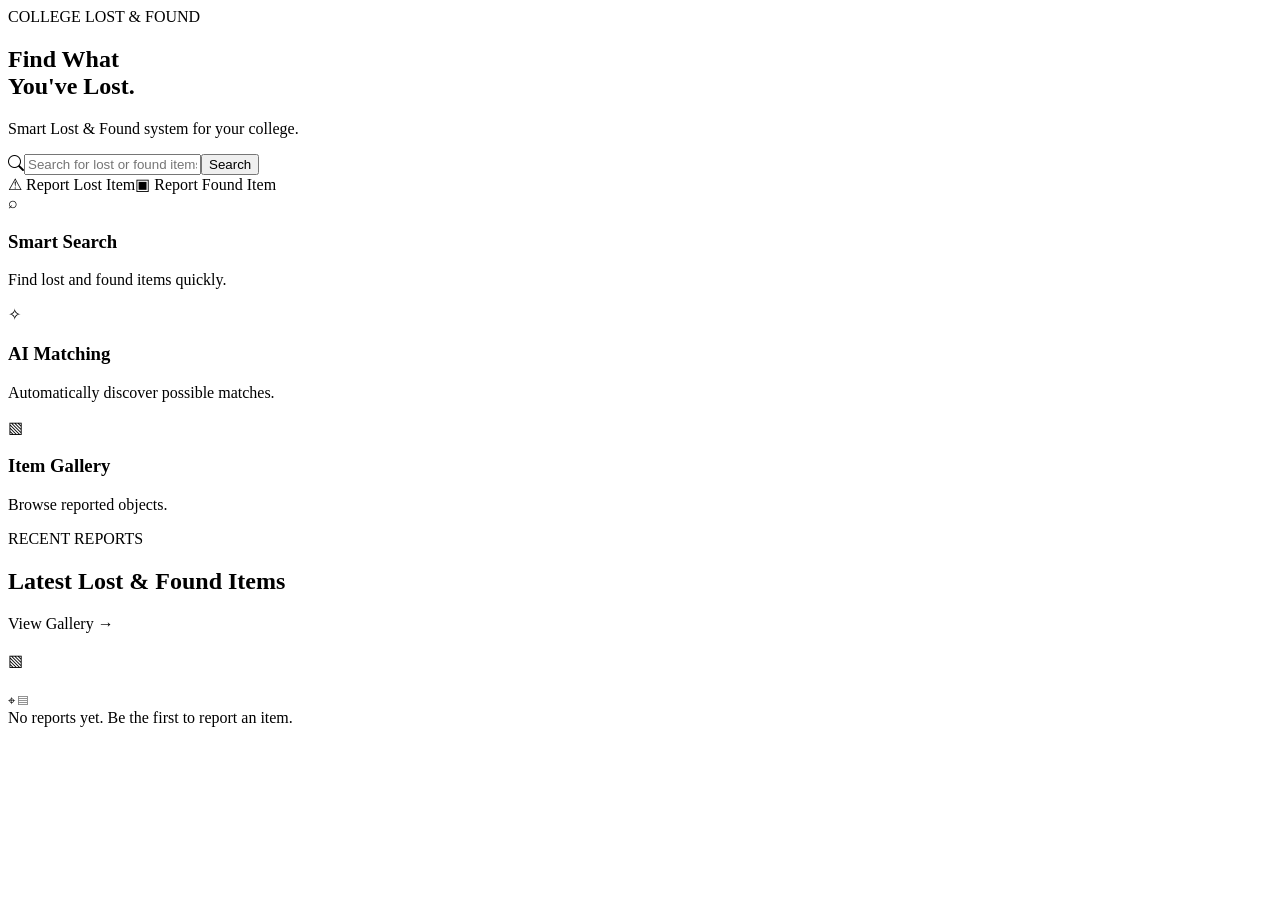
<file: target/classes/templates/index.html>
<!doctype html><html xmlns:th="http://www.thymeleaf.org" xmlns:sec="http://www.thymeleaf.org/extras/spring-security"><head><meta charset="utf-8"><meta name="viewport" content="width=device-width,initial-scale=1"><title>FindIt</title><link rel="stylesheet" th:href="@{/css/style.css}"><link rel="stylesheet" href="https://cdn.jsdelivr.net/npm/bootstrap-icons@1.11.3/font/bootstrap-icons.css"></head><body><div th:replace="~{fragments :: nav}"></div><div th:replace="~{fragments :: alerts}"></div><section class="hero"><div class="hero-content"><div class="eyebrow">COLLEGE LOST & FOUND</div><h1>Find What<br>You've Lost.</h1><p>Smart Lost & Found system for your college.</p><form class="hero-search" th:action="@{/gallery}"><i class="bi bi-search"></i><input name="q" placeholder="Search for lost or found items..."><button>Search</button></form><div class="hero-actions"><a class="btn-main danger" th:href="@{/report/LOST}">⚠ Report Lost Item</a><a class="btn-main success" th:href="@{/report/FOUND}">▣ Report Found Item</a></div></div></section><section class="container feature-grid"><div class="feature-card"><div class="feature-icon blue">⌕</div><h3>Smart Search</h3><p>Find lost and found items quickly.</p></div><div class="feature-card"><div class="feature-icon purple">✧</div><h3>AI Matching</h3><p>Automatically discover possible matches.</p></div><div class="feature-card"><div class="feature-icon cyan">▧</div><h3>Item Gallery</h3><p>Browse reported objects.</p></div></section><section class="container section-space" id="about"><div class="section-head"><div><div class="eyebrow dark">RECENT REPORTS</div><h2>Latest Lost & Found Items</h2></div><a class="link-btn" th:href="@{/gallery}">View Gallery →</a></div><div class="item-grid"><a class="item-card" th:each="item : ${recent}" th:href="@{/item/{id}(id=${item.id})}"><img th:if="${item.imagePath != null}" th:src="@{/uploads/{name}(name=${item.imagePath})}"><div th:unless="${item.imagePath != null}" class="placeholder-image">▧</div><div class="item-card-body"><div class="card-title-line"><h4 th:text="${item.itemName}"></h4><span class="pill" th:classappend="${#strings.toLowerCase(item.itemType.name())}" th:text="${item.itemType}"></span></div><small>⌖ <span th:text="${item.location}"></span></small><small>▤ <span th:text="${item.category}"></span></small></div></a><div th:if="${#lists.isEmpty(recent)}" class="empty-state">No reports yet. Be the first to report an item.</div></div></section><div th:replace="~{fragments :: footer}"></div><script th:src="@{/js/script.js}"></script></body></html>
</file>
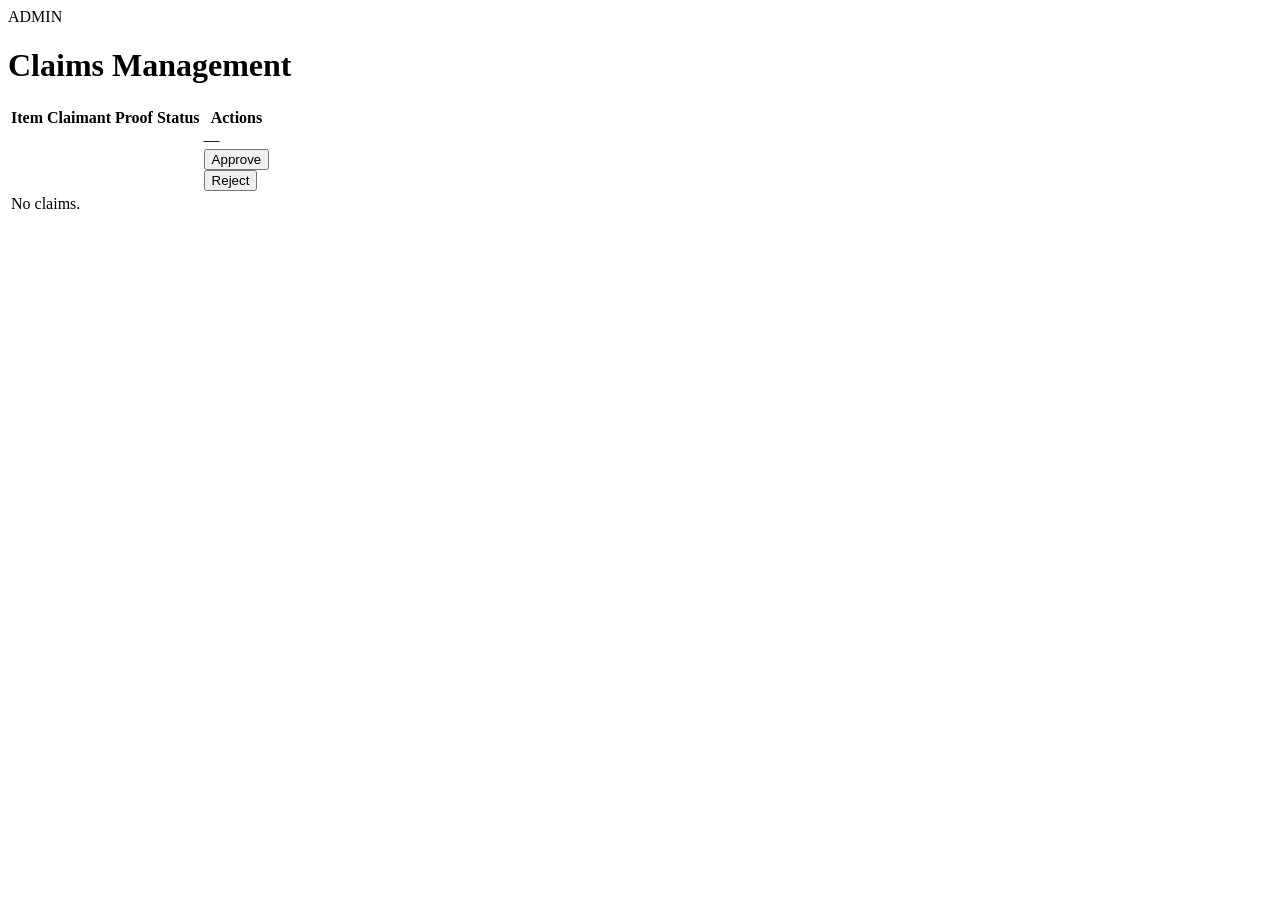
<file: target/classes/templates/admin-claims.html>
<!doctype html><html xmlns:th="http://www.thymeleaf.org"><head><meta charset="utf-8"><meta name="viewport" content="width=device-width,initial-scale=1"><title>Claims Management</title><link rel="stylesheet" th:href="@{/css/style.css}"></head><body><div th:replace="~{fragments :: nav}"></div><div th:replace="~{fragments :: alerts}"></div><main class="container section-space"><div class="section-head"><div><div class="eyebrow dark">ADMIN</div><h1>Claims Management</h1></div></div><div class="panel table-responsive"><table class="modern-table"><thead><tr><th>Item</th><th>Claimant</th><th>Proof</th><th>Status</th><th>Actions</th></tr></thead><tbody><tr th:each="c : ${claims}"><td th:text="${c.item.itemName}"></td><td th:text="${c.claimant.name}"></td><td th:text="${c.proof}"></td><td th:text="${c.status}"></td><td><span th:if="${c.status.name() != 'PENDING'}">—</span><span th:if="${c.status.name() == 'PENDING'}"><form class="inline-form" th:action="@{/admin/claims/{id}/approve(id=${c.id})}" method="post"><button class="mini green">Approve</button></form><form class="inline-form" th:action="@{/admin/claims/{id}/reject(id=${c.id})}" method="post"><button class="mini red">Reject</button></form></span></td></tr><tr th:if="${#lists.isEmpty(claims)}"><td colspan="5">No claims.</td></tr></tbody></table></div></main><div th:replace="~{fragments :: footer}"></div></body></html>
</file>
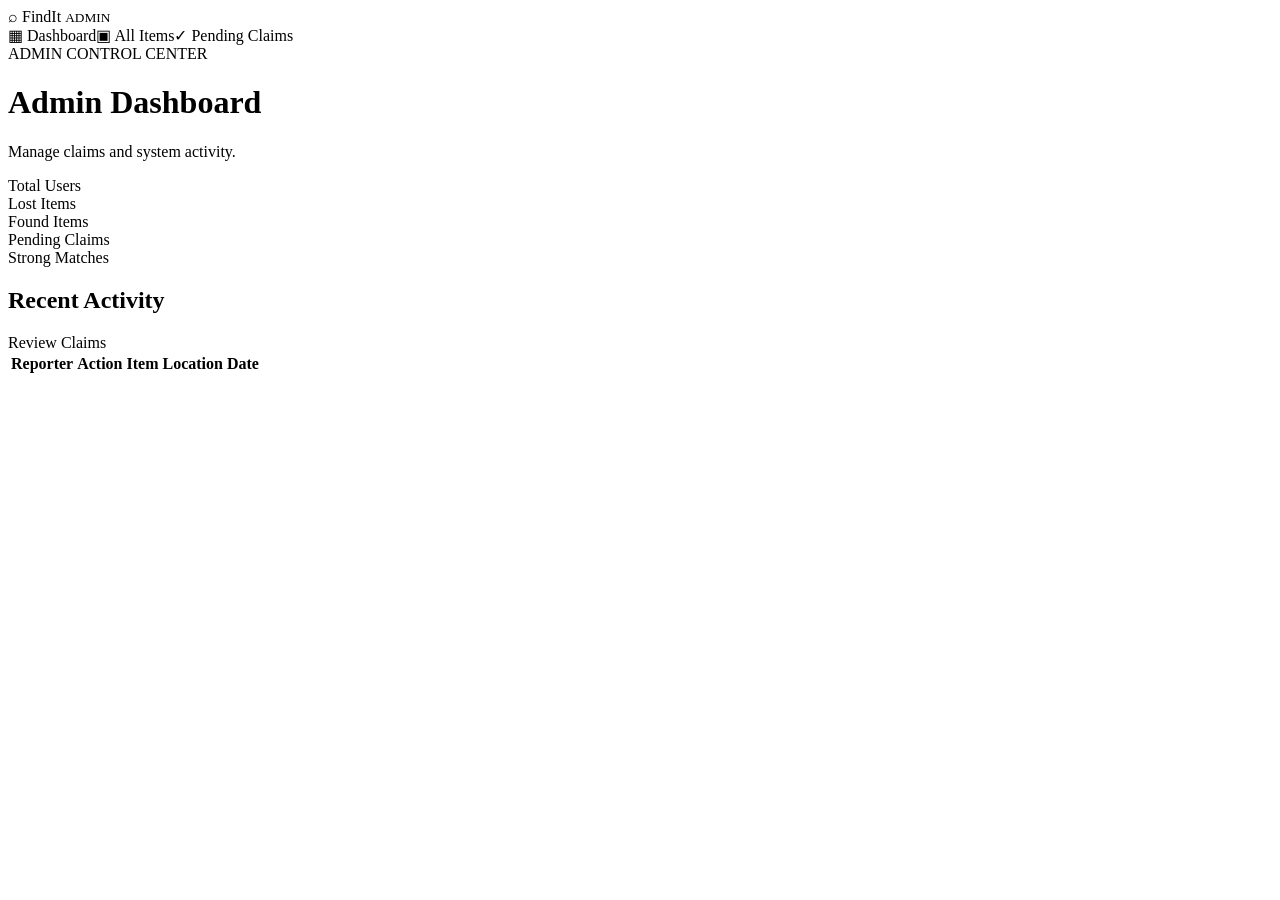
<file: target/classes/templates/admin.html>
<!doctype html><html xmlns:th="http://www.thymeleaf.org"><head><meta charset="utf-8"><meta name="viewport" content="width=device-width,initial-scale=1"><title>Admin Dashboard</title><link rel="stylesheet" th:href="@{/css/style.css}"></head><body><div th:replace="~{fragments :: nav}"></div><div th:replace="~{fragments :: alerts}"></div><div class="app-shell"><aside class="sidebar"><div class="side-brand">⌕ FindIt <small>ADMIN</small></div><a class="active" th:href="@{/admin}">▦ Dashboard</a><a th:href="@{/gallery}">▣ All Items</a><a th:href="@{/admin/claims}">✓ Pending Claims</a></aside><main class="dashboard-main"><div class="dash-top"><div><div class="eyebrow dark">ADMIN CONTROL CENTER</div><h1>Admin Dashboard</h1><p>Manage claims and system activity.</p></div></div><div class="stat-grid five"><div class="stat-card blue"><div><b th:text="${userCount}"></b><span>Total Users</span></div></div><div class="stat-card red"><div><b th:text="${lostCount}"></b><span>Lost Items</span></div></div><div class="stat-card green"><div><b th:text="${foundCount}"></b><span>Found Items</span></div></div><div class="stat-card purple"><div><b th:text="${pendingClaims}"></b><span>Pending Claims</span></div></div><div class="stat-card gold"><div><b th:text="${strongMatches}"></b><span>Strong Matches</span></div></div></div><div class="panel"><div class="section-head"><h2>Recent Activity</h2><a class="link-btn" th:href="@{/admin/claims}">Review Claims</a></div><div class="table-responsive"><table class="modern-table"><thead><tr><th>Reporter</th><th>Action</th><th>Item</th><th>Location</th><th>Date</th></tr></thead><tbody><tr th:each="item : ${activity}"><td th:text="${item.owner.name}"></td><td th:text="${item.itemType}"></td><td th:text="${item.itemName}"></td><td th:text="${item.location}"></td><td th:text="${#temporals.format(item.createdAt,'dd MMM yyyy')}"></td></tr></tbody></table></div></div></main></div><div th:replace="~{fragments :: footer}"></div></body></html>
</file>
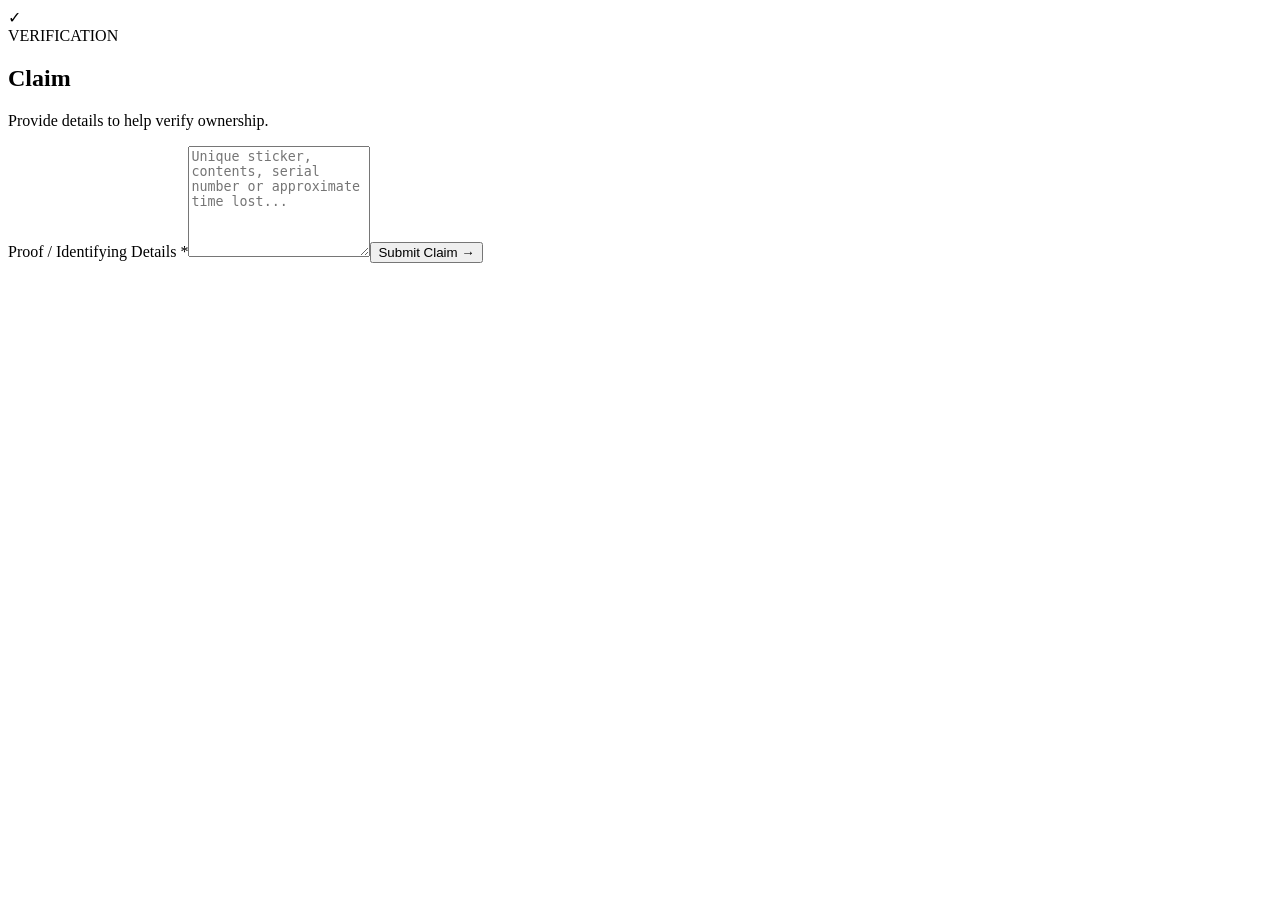
<file: target/classes/templates/claim.html>
<!doctype html><html xmlns:th="http://www.thymeleaf.org"><head><meta charset="utf-8"><meta name="viewport" content="width=device-width,initial-scale=1"><title>Claim Item</title><link rel="stylesheet" th:href="@{/css/style.css}"></head><body><div th:replace="~{fragments :: nav}"></div><div th:replace="~{fragments :: alerts}"></div><main class="form-page"><section class="form-panel narrow"><div class="form-title"><span class="big-form-icon found">✓</span><div><div class="eyebrow dark">VERIFICATION</div><h1>Claim <span th:text="${item.itemName}"></span></h1><p>Provide details to help verify ownership.</p></div></div><form th:action="@{/claim/{id}(id=${item.id})}" method="post"><label>Proof / Identifying Details *</label><textarea name="proof" rows="7" required placeholder="Unique sticker, contents, serial number or approximate time lost..."></textarea><button class="submit-report found">Submit Claim →</button></form></section></main><div th:replace="~{fragments :: footer}"></div></body></html>
</file>
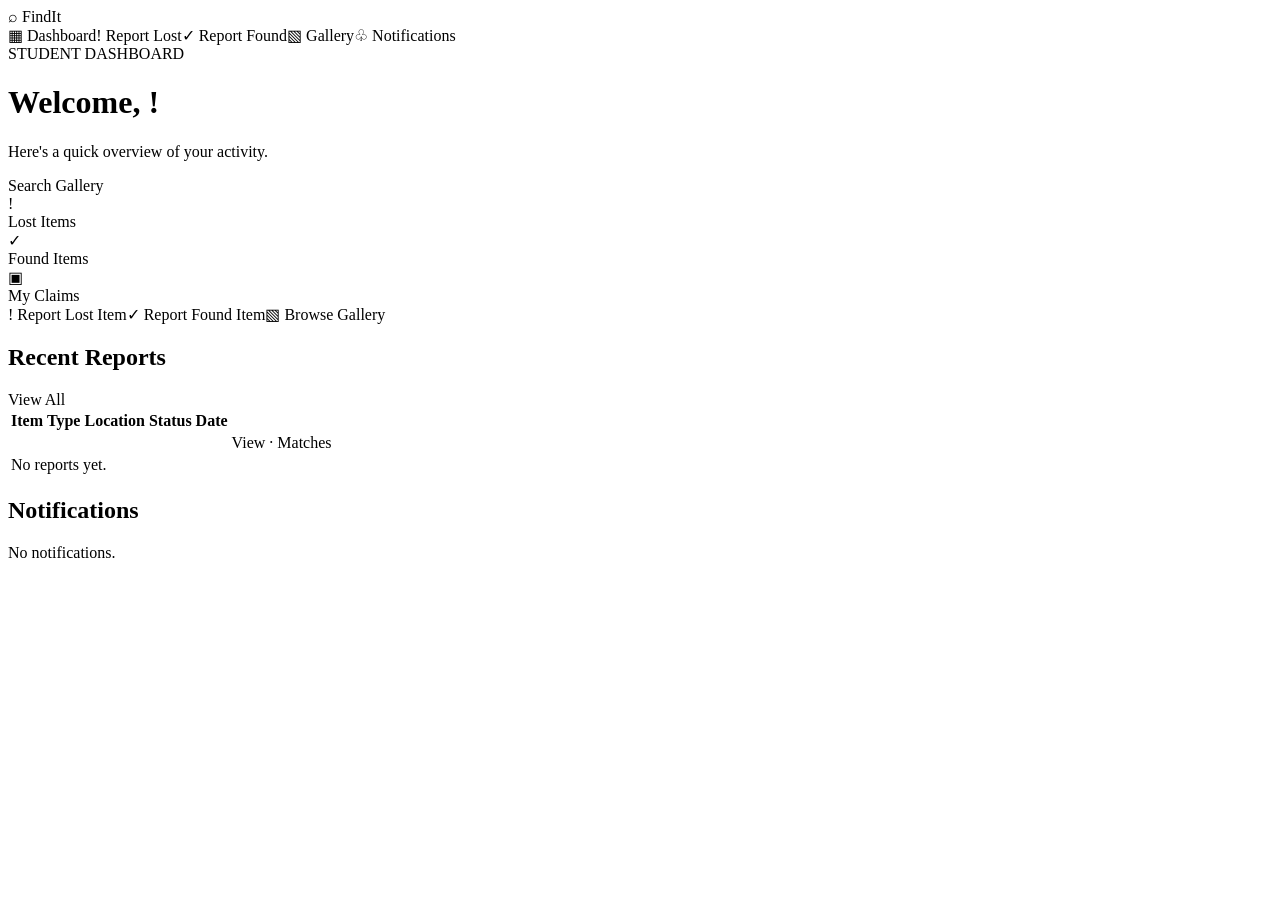
<file: target/classes/templates/dashboard.html>
<!doctype html><html xmlns:th="http://www.thymeleaf.org"><head><meta charset="utf-8"><meta name="viewport" content="width=device-width,initial-scale=1"><title>Dashboard</title><link rel="stylesheet" th:href="@{/css/style.css}"></head><body><div th:replace="~{fragments :: nav}"></div><div th:replace="~{fragments :: alerts}"></div><div class="app-shell"><aside class="sidebar"><div class="side-brand">⌕ FindIt</div><a class="active" th:href="@{/dashboard}">▦ Dashboard</a><a th:href="@{/report/LOST}">! Report Lost</a><a th:href="@{/report/FOUND}">✓ Report Found</a><a th:href="@{/gallery}">▧ Gallery</a><a th:href="@{/notifications}">♧ Notifications</a></aside><main class="dashboard-main"><div class="dash-top"><div><div class="eyebrow dark">STUDENT DASHBOARD</div><h1>Welcome, <span th:text="${user.name}"></span>!</h1><p>Here's a quick overview of your activity.</p></div><a class="outline-btn" th:href="@{/gallery}">Search Gallery</a></div><div class="stat-grid"><div class="stat-card red"><div class="stat-icon">!</div><div><b th:text="${lostCount}"></b><span>Lost Items</span></div></div><div class="stat-card green"><div class="stat-icon">✓</div><div><b th:text="${foundCount}"></b><span>Found Items</span></div></div><div class="stat-card blue"><div class="stat-icon">▣</div><div><b th:text="${claimCount}"></b><span>My Claims</span></div></div></div><div class="quick-grid"><a class="quick red-bg" th:href="@{/report/LOST}">! Report Lost Item</a><a class="quick green-bg" th:href="@{/report/FOUND}">✓ Report Found Item</a><a class="quick blue-bg" th:href="@{/gallery}">▧ Browse Gallery</a></div><div class="panel"><div class="section-head"><h2>Recent Reports</h2><a class="link-btn" th:href="@{/gallery}">View All</a></div><div class="table-responsive"><table class="modern-table"><thead><tr><th>Item</th><th>Type</th><th>Location</th><th>Status</th><th>Date</th><th></th></tr></thead><tbody><tr th:each="item : ${myItems}"><td th:text="${item.itemName}"></td><td th:text="${item.itemType}"></td><td th:text="${item.location}"></td><td th:text="${item.status}"></td><td th:text="${item.itemDate != null ? item.itemDate : #temporals.format(item.createdAt,'dd MMM yyyy')}"></td><td><a th:href="@{/item/{id}(id=${item.id})}">View</a><a th:if="${item.itemType.name() == 'LOST'}" th:href="@{/matches/{id}(id=${item.id})}"> · Matches</a></td></tr><tr th:if="${#lists.isEmpty(myItems)}"><td colspan="6">No reports yet.</td></tr></tbody></table></div></div><div class="panel"><h2>Notifications</h2><div class="notification-row" th:each="n : ${myNotifications}"><span th:text="${n.message}"></span></div><p th:if="${#lists.isEmpty(myNotifications)}">No notifications.</p></div></main></div><div th:replace="~{fragments :: footer}"></div></body></html>
</file>
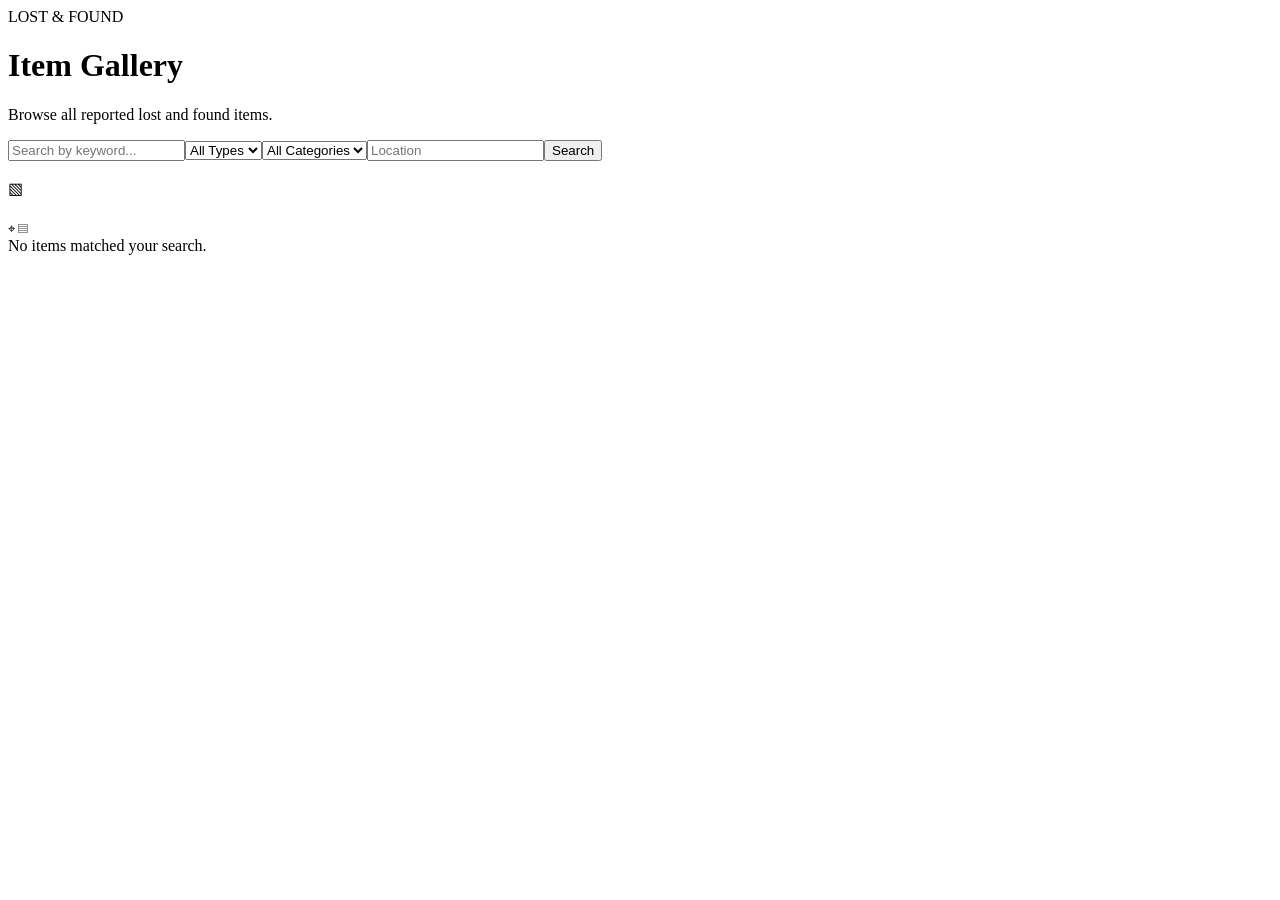
<file: target/classes/templates/gallery.html>
<!doctype html><html xmlns:th="http://www.thymeleaf.org"><head><meta charset="utf-8"><meta name="viewport" content="width=device-width,initial-scale=1"><title>Gallery</title><link rel="stylesheet" th:href="@{/css/style.css}"></head><body><div th:replace="~{fragments :: nav}"></div><main class="container gallery-page"><div class="section-head"><div><div class="eyebrow dark">LOST & FOUND</div><h1>Item Gallery</h1><p>Browse all reported lost and found items.</p></div></div><form class="filter-bar" th:action="@{/gallery}" method="get"><input name="q" th:value="${q}" placeholder="Search by keyword..."><select name="status"><option value="">All Types</option><option value="LOST" th:selected="${status == 'LOST'}">Lost</option><option value="FOUND" th:selected="${status == 'FOUND'}">Found</option></select><select name="category"><option value="">All Categories</option><option th:each="c : ${categories}" th:value="${c}" th:text="${c}" th:selected="${category == c}"></option></select><input name="location" th:value="${location}" placeholder="Location"><button class="primary-btn">Search</button></form><div class="item-grid large"><a class="item-card" th:each="item : ${items}" th:href="@{/item/{id}(id=${item.id})}"><img th:if="${item.imagePath != null}" th:src="@{/uploads/{name}(name=${item.imagePath})}"><div th:unless="${item.imagePath != null}" class="placeholder-image">▧</div><div class="item-card-body"><div class="card-title-line"><h4 th:text="${item.itemName}"></h4><span class="pill" th:classappend="${#strings.toLowerCase(item.itemType.name())}" th:text="${item.itemType}"></span></div><small>⌖ <span th:text="${item.location}"></span></small><small>▤ <span th:text="${item.category}"></span></small></div></a><div th:if="${#lists.isEmpty(items)}" class="empty-state">No items matched your search.</div></div></main><div th:replace="~{fragments :: footer}"></div></body></html>
</file>
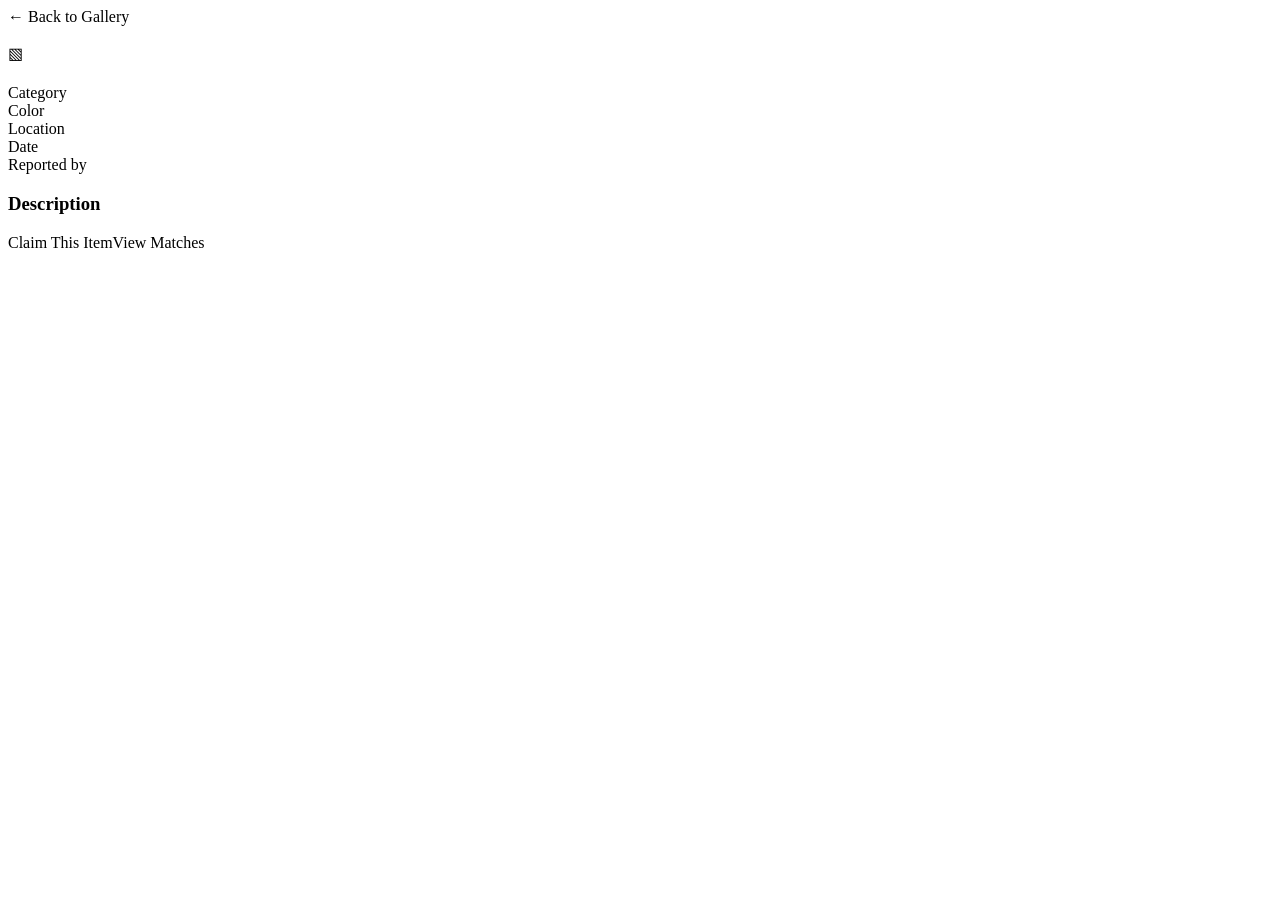
<file: target/classes/templates/item.html>
<!doctype html><html xmlns:th="http://www.thymeleaf.org" xmlns:sec="http://www.thymeleaf.org/extras/spring-security"><head><meta charset="utf-8"><meta name="viewport" content="width=device-width,initial-scale=1"><title>Item Details</title><link rel="stylesheet" th:href="@{/css/style.css}"></head><body><div th:replace="~{fragments :: nav}"></div><main class="container detail-page"><a class="back-link" th:href="@{/gallery}">← Back to Gallery</a><div class="detail-card"><div class="detail-image"><img th:if="${item.imagePath != null}" th:src="@{/uploads/{name}(name=${item.imagePath})}"><div th:unless="${item.imagePath != null}" class="placeholder-image">▧</div></div><div class="detail-copy"><div class="card-title-line"><h1 th:text="${item.itemName}"></h1><span class="pill" th:classappend="${#strings.toLowerCase(item.itemType.name())}" th:text="${item.itemType}"></span></div><div class="detail-list"><div><span>Category</span><b th:text="${item.category}"></b></div><div><span>Color</span><b th:text="${item.color ?: 'Not specified'}"></b></div><div><span>Location</span><b th:text="${item.location}"></b></div><div><span>Date</span><b th:text="${item.itemDate ?: 'Not specified'}"></b></div><div><span>Reported by</span><b th:text="${item.owner.name}"></b></div></div><h3>Description</h3><p th:text="${item.description ?: 'No description provided.'}"></p><a sec:authorize="isAuthenticated()" th:if="${item.itemType.name() == 'FOUND' and item.status.name() == 'ACTIVE'}" class="primary-btn" th:href="@{/claim/{id}(id=${item.id})}">Claim This Item</a><a sec:authorize="isAuthenticated()" th:if="${item.itemType.name() == 'LOST'}" class="outline-btn" th:href="@{/matches/{id}(id=${item.id})}">View Matches</a></div></div></main><div th:replace="~{fragments :: footer}"></div></body></html>
</file>
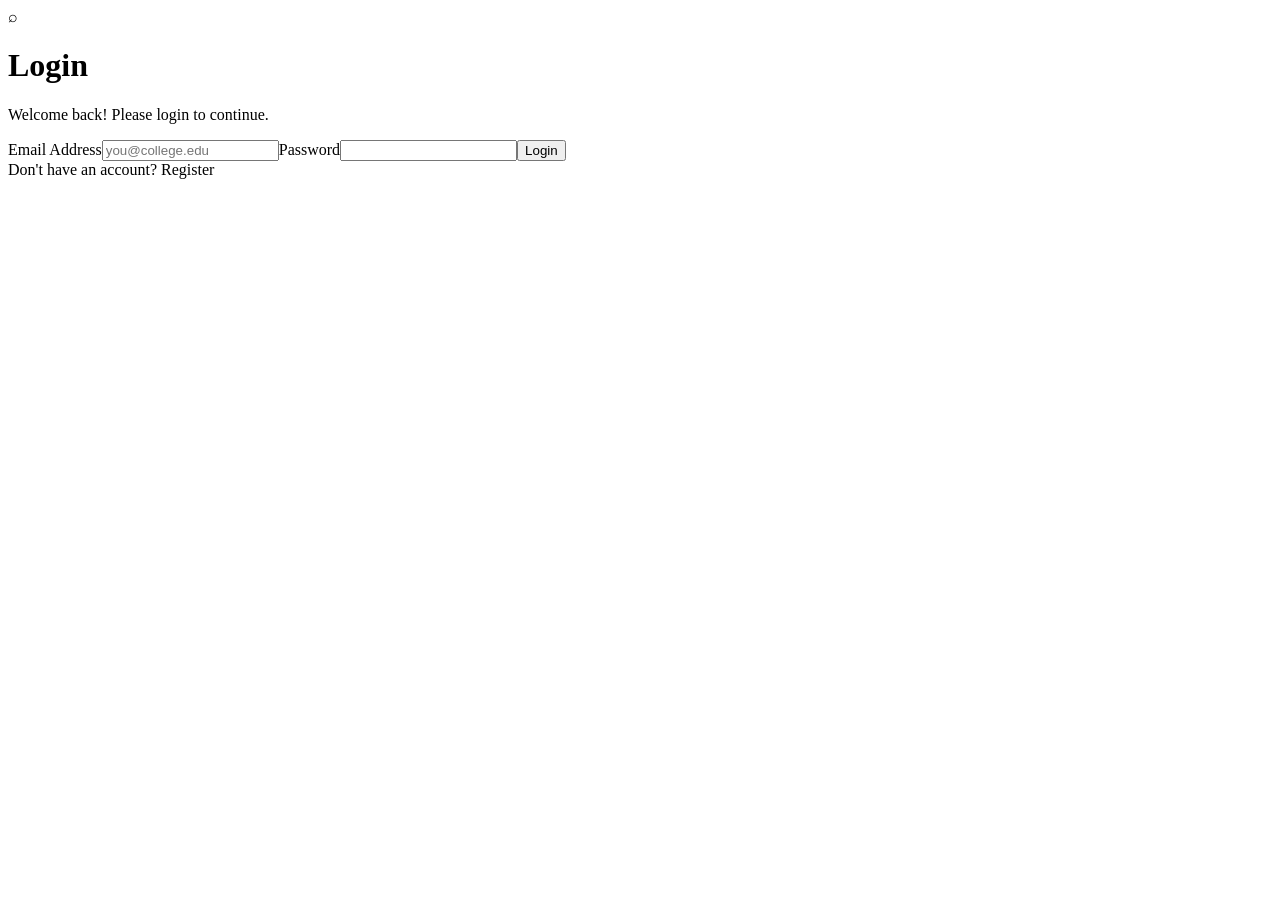
<file: target/classes/templates/login.html>
<!doctype html><html xmlns:th="http://www.thymeleaf.org"><head><meta charset="utf-8"><meta name="viewport" content="width=device-width,initial-scale=1"><title>Login</title><link rel="stylesheet" th:href="@{/css/style.css}"></head><body><div th:replace="~{fragments :: nav}"></div><div th:replace="~{fragments :: alerts}"></div><main class="auth-page"><div class="auth-card"><div class="auth-logo">⌕</div><h1>Login</h1><p>Welcome back! Please login to continue.</p><form th:action="@{/login}" method="post"><label>Email Address</label><input type="email" name="username" required placeholder="you@college.edu"><label>Password</label><input type="password" name="password" required><button class="primary-btn w-100">Login</button></form><div class="auth-bottom">Don't have an account? <a th:href="@{/register}">Register</a></div></div></main><div th:replace="~{fragments :: footer}"></div></body></html>
</file>
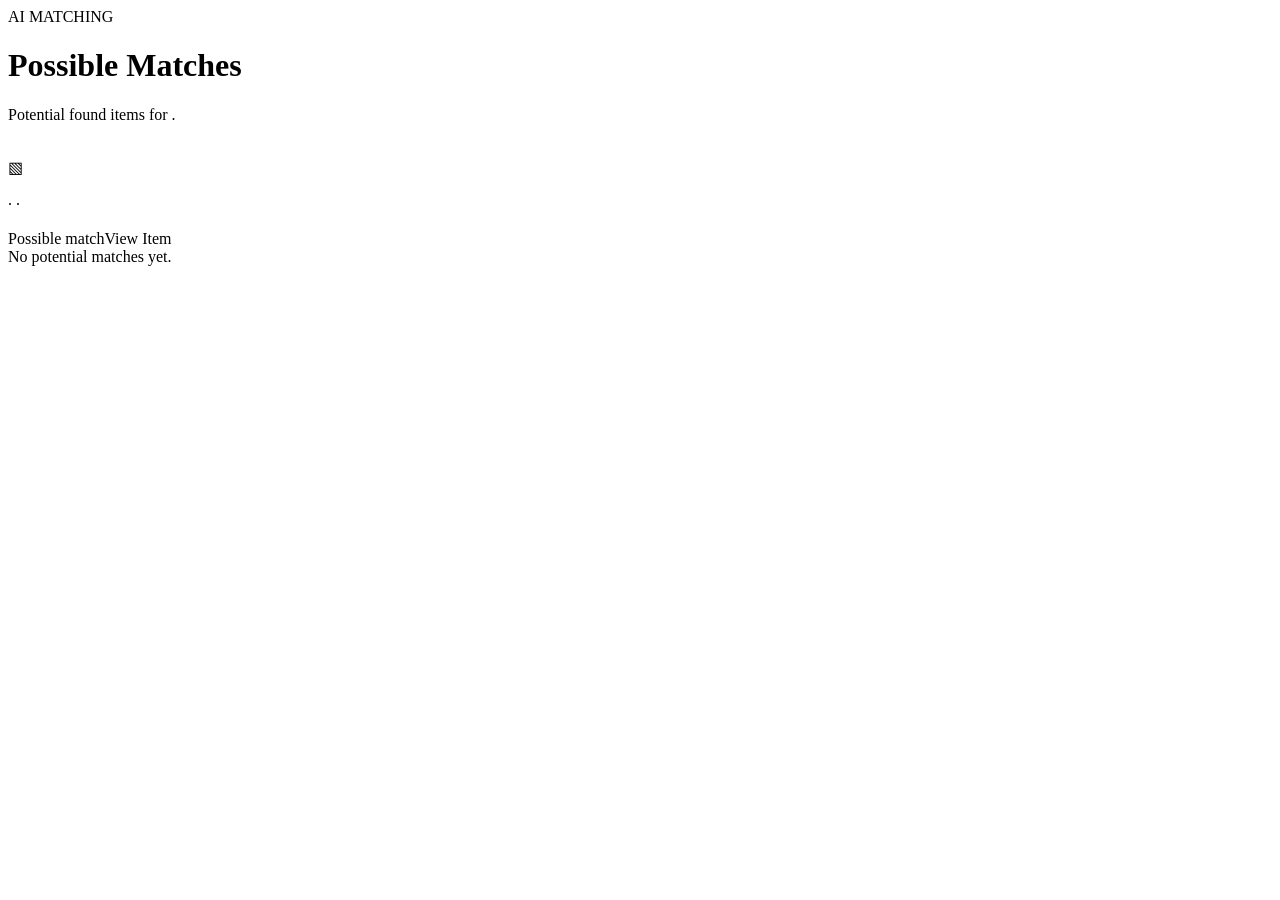
<file: target/classes/templates/matches.html>
<!doctype html><html xmlns:th="http://www.thymeleaf.org"><head><meta charset="utf-8"><meta name="viewport" content="width=device-width,initial-scale=1"><title>Possible Matches</title><link rel="stylesheet" th:href="@{/css/style.css}"></head><body><div th:replace="~{fragments :: nav}"></div><main class="container section-space"><div class="section-head"><div><div class="eyebrow dark">AI MATCHING</div><h1>Possible Matches</h1><p>Potential found items for <b th:text="${item.itemName}"></b>.</p></div></div><div class="match-card" th:each="match : ${matches}"><div class="match-image"><img th:if="${match.foundItem.imagePath != null}" th:src="@{/uploads/{name}(name=${match.foundItem.imagePath})}"><div th:unless="${match.foundItem.imagePath != null}" class="placeholder-image">▧</div></div><div class="match-copy"><h3 th:text="${match.foundItem.itemName}"></h3><p><span th:text="${match.foundItem.color}"></span> · <span th:text="${match.foundItem.category}"></span> · <span th:text="${match.foundItem.location}"></span></p><p th:text="${match.foundItem.description}"></p></div><div class="match-score"><strong th:text="${#numbers.formatDecimal(match.score,1,0) + '%'}"></strong><span>Possible match</span><a class="primary-btn small" th:href="@{/item/{id}(id=${match.foundItem.id})}">View Item</a></div></div><div th:if="${#lists.isEmpty(matches)}" class="empty-state">No potential matches yet.</div></main><div th:replace="~{fragments :: footer}"></div></body></html>
</file>
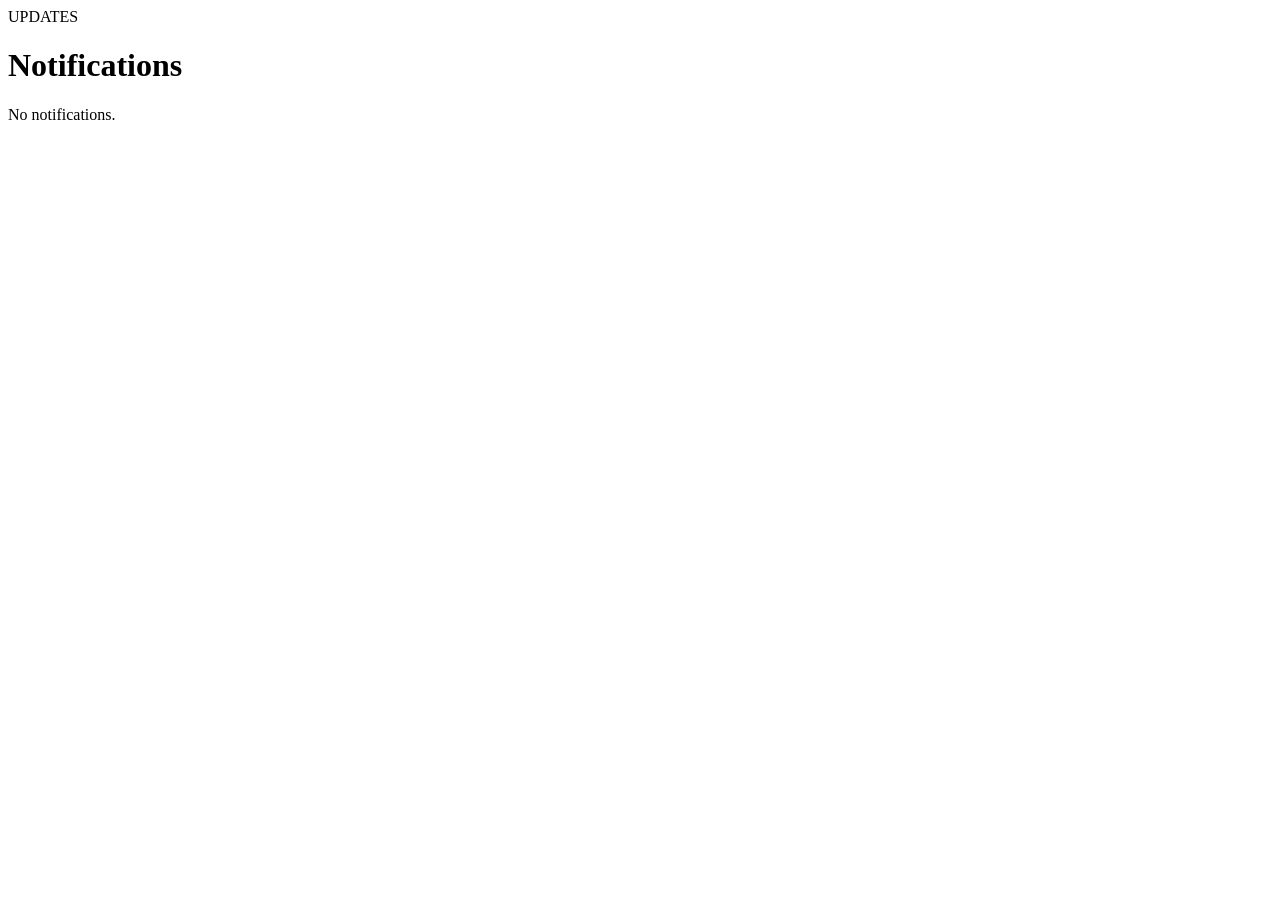
<file: target/classes/templates/notifications.html>
<!doctype html><html xmlns:th="http://www.thymeleaf.org"><head><meta charset="utf-8"><meta name="viewport" content="width=device-width,initial-scale=1"><title>Notifications</title><link rel="stylesheet" th:href="@{/css/style.css}"></head><body><div th:replace="~{fragments :: nav}"></div><main class="container section-space"><div class="section-head"><div><div class="eyebrow dark">UPDATES</div><h1>Notifications</h1></div></div><div class="panel"><div class="notification-row" th:each="n : ${allNotifications}"><span th:text="${n.message}"></span><small th:text="${#temporals.format(n.createdAt,'dd MMM yyyy HH:mm')}"></small></div><div th:if="${#lists.isEmpty(allNotifications)}" class="empty-state">No notifications.</div></div></main><div th:replace="~{fragments :: footer}"></div></body></html>
</file>
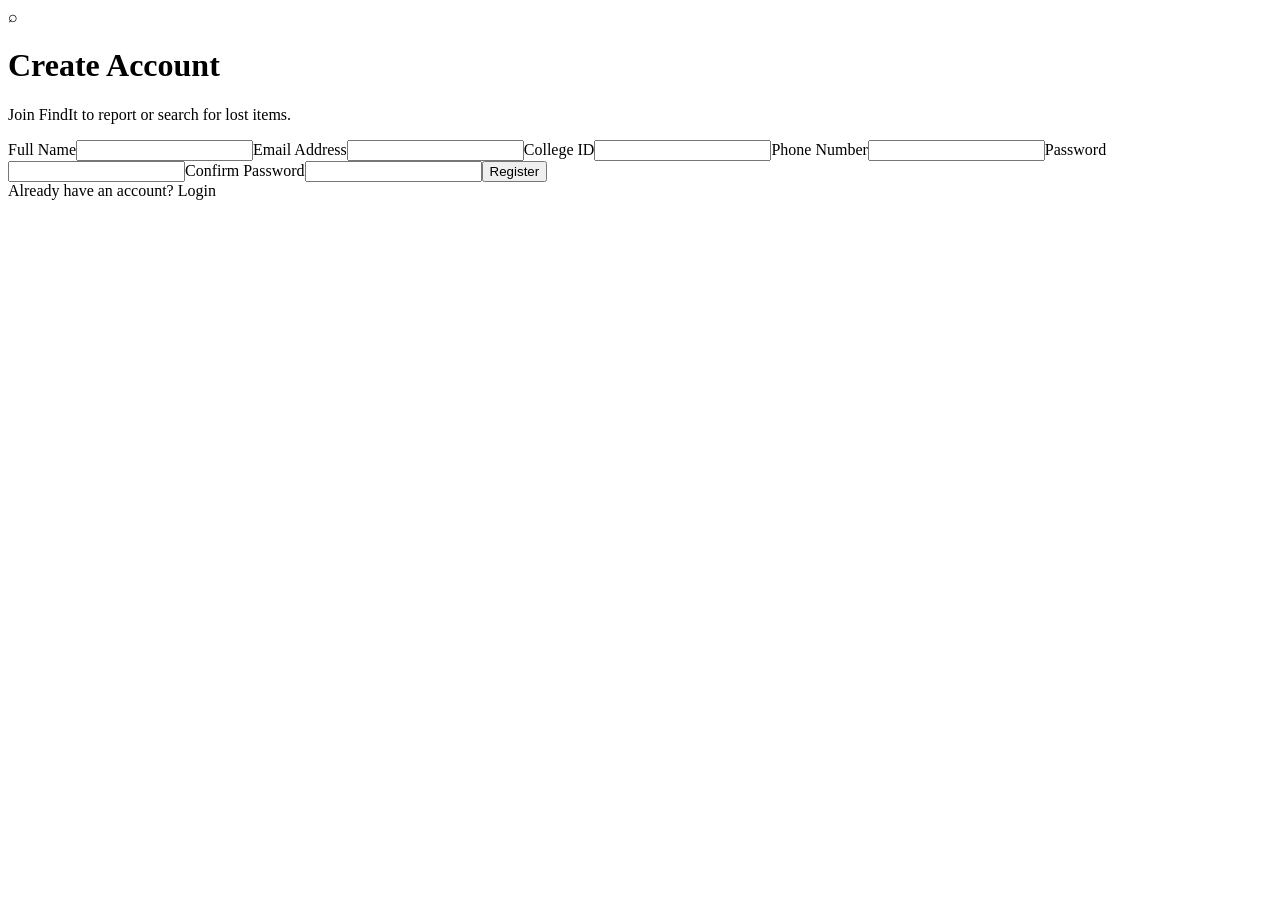
<file: target/classes/templates/register.html>
<!doctype html><html xmlns:th="http://www.thymeleaf.org"><head><meta charset="utf-8"><meta name="viewport" content="width=device-width,initial-scale=1"><title>Register</title><link rel="stylesheet" th:href="@{/css/style.css}"></head><body><div th:replace="~{fragments :: nav}"></div><div th:replace="~{fragments :: alerts}"></div><main class="auth-page"><div class="auth-card"><div class="auth-logo">⌕</div><h1>Create Account</h1><p>Join FindIt to report or search for lost items.</p><form th:action="@{/register}" method="post" th:object="${formUser}"><label>Full Name</label><input th:field="*{name}" required><label>Email Address</label><input type="email" th:field="*{email}" required><label>College ID</label><input th:field="*{collegeId}"><label>Phone Number</label><input th:field="*{phone}"><label>Password</label><input type="password" name="password" required minlength="8"><label>Confirm Password</label><input type="password" name="confirmPassword" required minlength="8"><button class="primary-btn w-100">Register</button></form><div class="auth-bottom">Already have an account? <a th:href="@{/login}">Login</a></div></div></main><div th:replace="~{fragments :: footer}"></div></body></html>
</file>
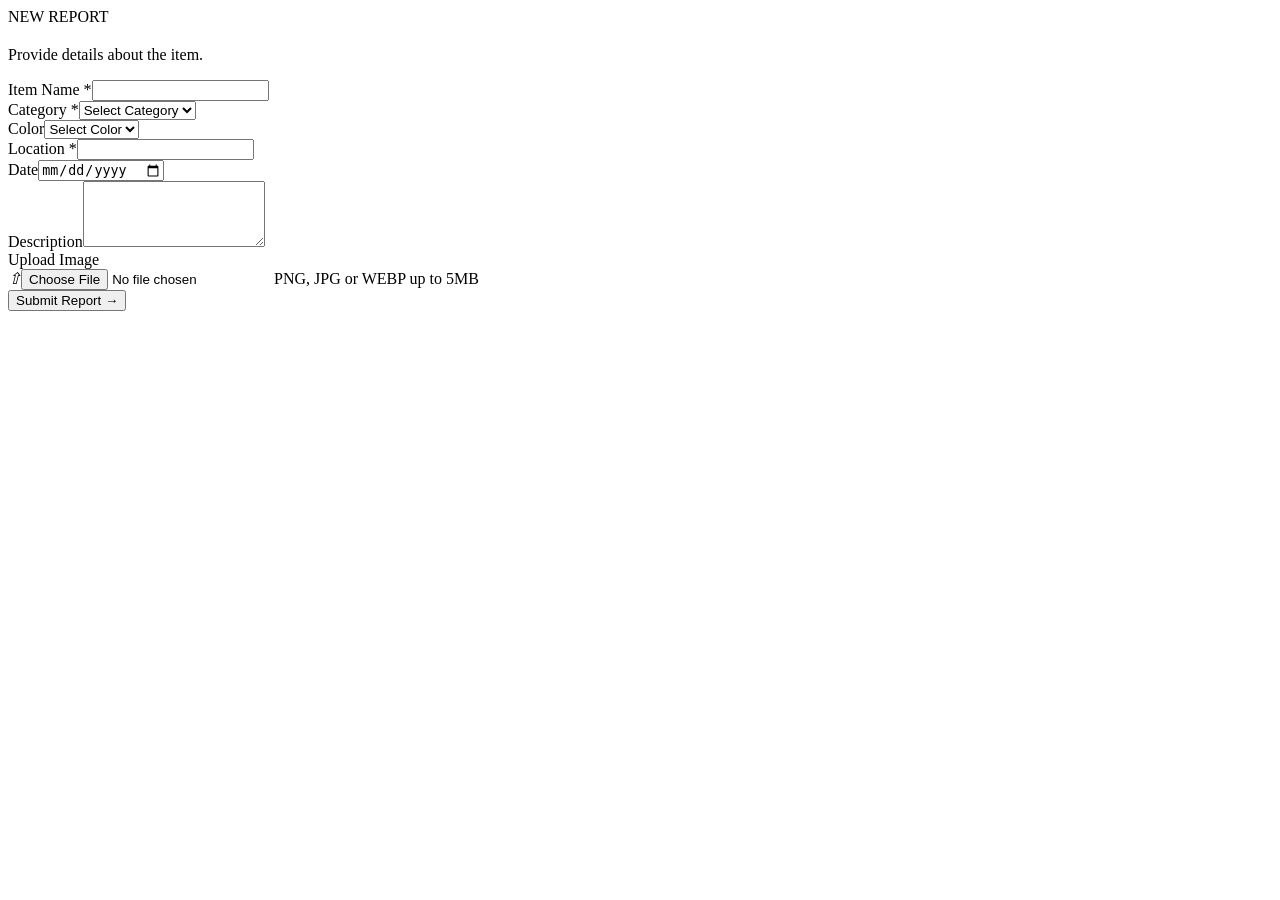
<file: target/classes/templates/report.html>
<!doctype html><html xmlns:th="http://www.thymeleaf.org"><head><meta charset="utf-8"><meta name="viewport" content="width=device-width,initial-scale=1"><title>Report Item</title><link rel="stylesheet" th:href="@{/css/style.css}"></head><body><div th:replace="~{fragments :: nav}"></div><div th:replace="~{fragments :: alerts}"></div><main class="form-page"><section class="form-panel"><div class="form-title"><span class="big-form-icon" th:classappend="${#strings.toLowerCase(type)}" th:text="${type == 'LOST' ? '!' : '✓'}"></span><div><div class="eyebrow dark">NEW REPORT</div><h1 th:text="'Report a ' + #strings.capitalize(#strings.toLowerCase(type)) + ' Item'"></h1><p>Provide details about the item.</p></div></div><form th:action="@{/report/{type}(type=${type})}" method="post" enctype="multipart/form-data"><div class="form-grid"><div><label>Item Name *</label><input name="itemName" required></div><div><label>Category *</label><select name="category" required><option value="">Select Category</option><option th:each="c : ${categories}" th:value="${c}" th:text="${c}"></option></select></div><div><label>Color</label><select name="color"><option value="">Select Color</option><option th:each="c : ${colors}" th:value="${c}" th:text="${c}"></option></select></div><div><label>Location *</label><input name="location" required></div><div><label>Date</label><input type="date" name="itemDate"></div><div class="full"><label>Description</label><textarea name="description" rows="4"></textarea></div><div class="full"><label>Upload Image</label><div class="upload-box"><i>⇧</i><input type="file" name="image" accept=".jpg,.jpeg,.png,.webp"><span>PNG, JPG or WEBP up to 5MB</span></div></div></div><button class="submit-report" th:classappend="${#strings.toLowerCase(type)}">Submit Report →</button></form></section></main><div th:replace="~{fragments :: footer}"></div><script th:src="@{/js/script.js}"></script></body></html>
</file>
